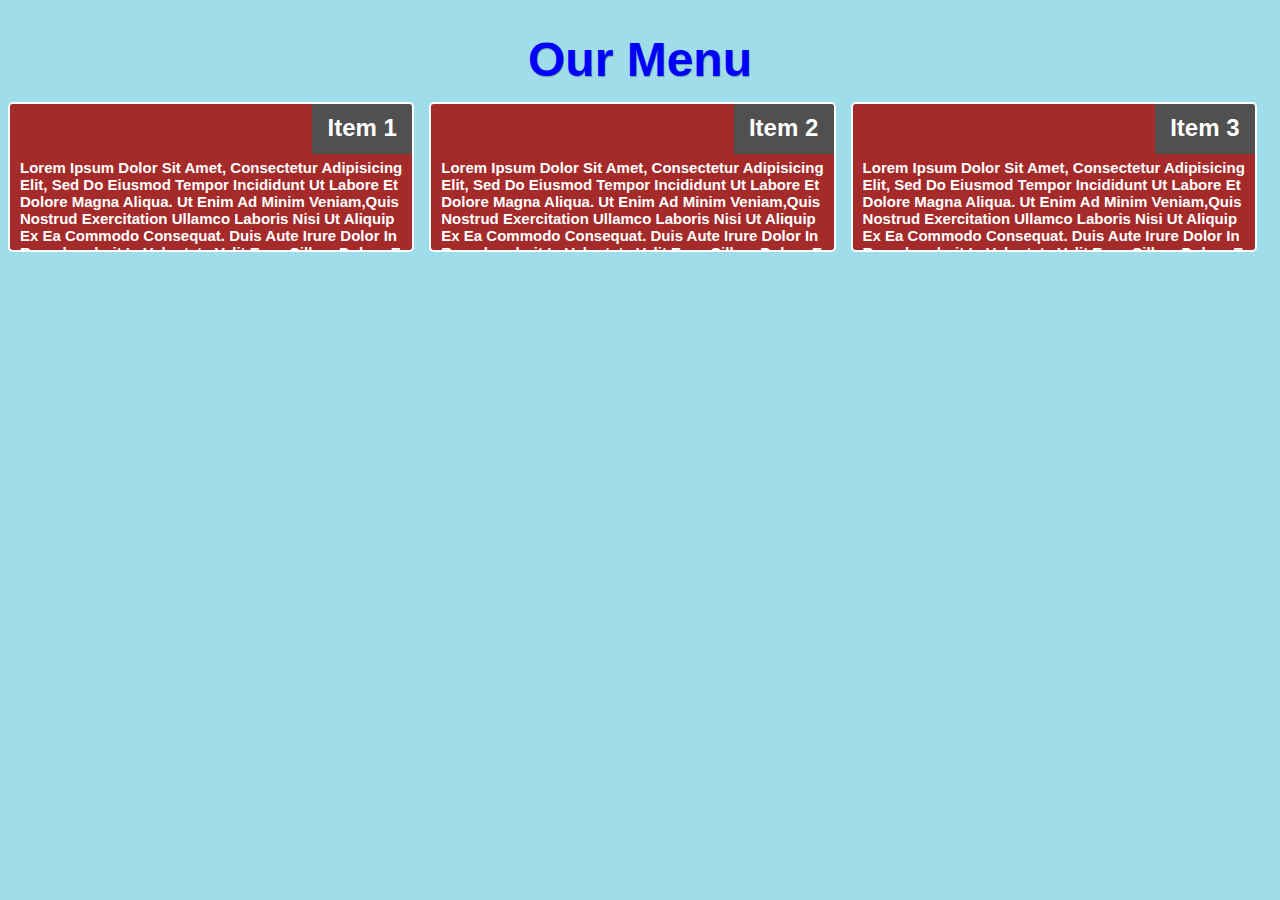
<file: mod2_solution/index.html>
<!DOCTYPE html>
<html>
<head>
<meta charset="utf-8">
<meta name="viewport" content="width=device-width, initial-scale=1">
<title>Assignment-2</title>
<link rel="stylesheet" href="style.css">
<style>



</style>
</head>
<body class="style">
<h1>our menu</h1>


<div class="row">
  <div class="col-lg-4 col-md-6 " style="  margin-bottom: 15px;">
  	<div class="text"> <p class="text">Lorem ipsum dolor sit amet, consectetur adipisicing elit, sed do eiusmod
  tempor incididunt ut labore et dolore magna aliqua. Ut enim ad minim veniam,quis nostrud exercitation ullamco laboris nisi ut aliquip ex ea commodo
  consequat. Duis aute irure dolor in reprehenderit in voluptate velit esse
  cillum dolore eu fugiat nulla pariatur.</p><a class="rec">Item 1</a>
    </div>
</div>

  <div class="col-lg-4 col-md-6 " style="  margin-bottom: 15px;">
    <div class="text">  <p class="text">Lorem ipsum dolor sit amet, consectetur adipisicing elit, sed do eiusmod
  tempor incididunt ut labore et dolore magna aliqua. Ut enim ad minim veniam,quis nostrud exercitation ullamco laboris nisi ut aliquip ex ea commodo
  consequat. Duis aute irure dolor in reprehenderit in voluptate velit esse
  cillum dolore eu fugiat nulla pariatur.</p><a class="rec">Item 2</a> </div></div>
    
  <div class="col-lg-4 col-md-12 ">        <div class="text">  <p class="text">Lorem ipsum dolor sit amet, consectetur adipisicing elit, sed do eiusmod
  tempor incididunt ut labore et dolore magna aliqua. Ut enim ad minim veniam,quis nostrud exercitation ullamco laboris nisi ut aliquip ex ea commodo
  consequat. Duis aute irure dolor in reprehenderit in voluptate velit esse
  cillum dolore eu fugiat nulla pariatur.</p><a class="rec">Item 3</a> </div></div>
  
</div>

</body>
</html>
</file>
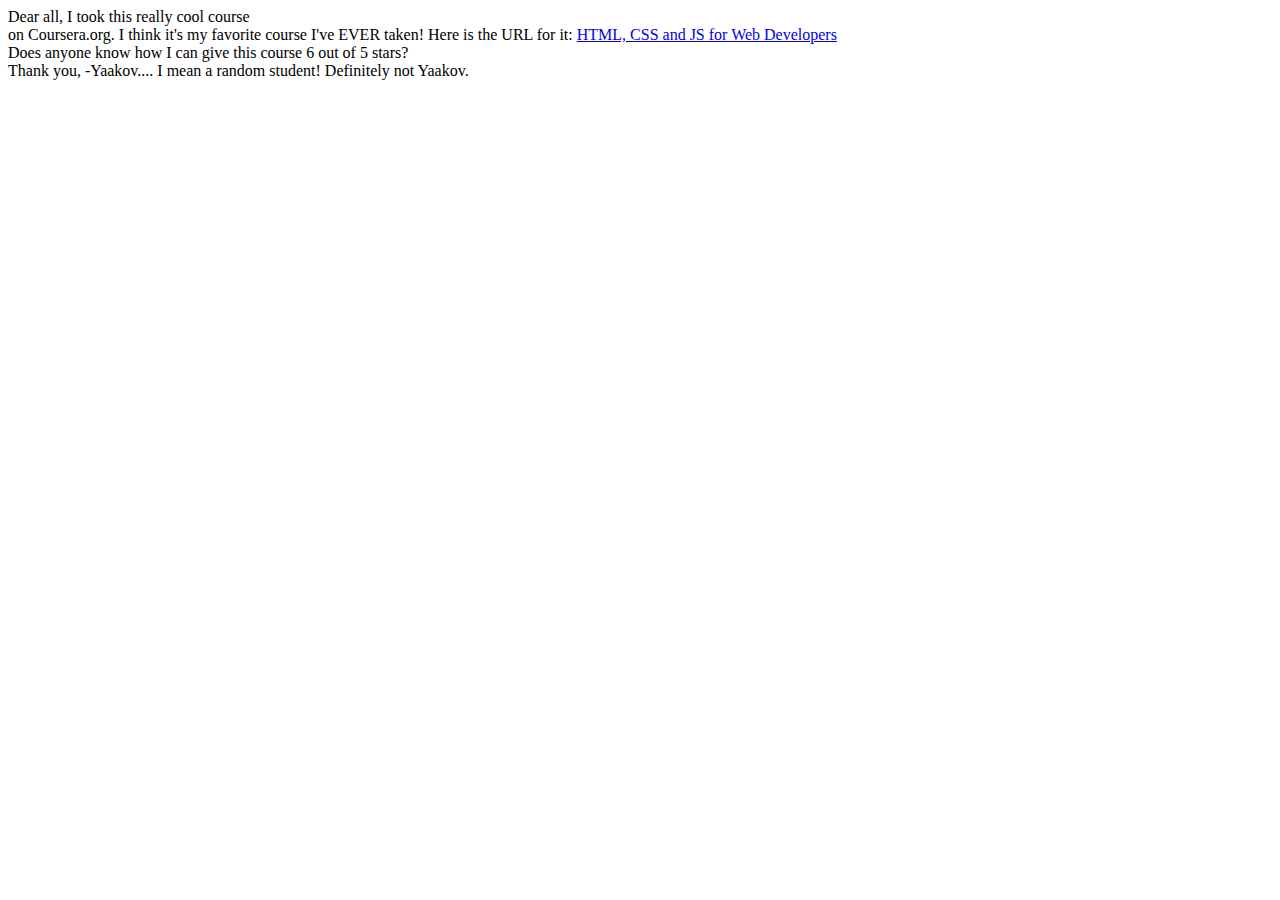
<file: site/index.html>
<!DOCTYPE html>
<html>
<head>
	<title></title>
</head>
<body>
<div>Dear all,
<span>I took this really cool course
</span></div>
<span>on Coursera.org. I think it's
my favorite course I've EVER taken!
Here is the URL for it:
</span>
<a href="...">HTML, CSS and JS for Web Developers</a>
<div>
Does anyone know how I can give this course 6
out of 5 stars?
</div>
<div>
Thank you,
-Yaakov.... I mean a random student! Definitely not Yaakov.
</div>

</body>
</html>
</file>
<file: mod2_solution/style.css>
body {
  background-color: #9FDDEB;
  font-size: 100%;
}

.style {
  font-family: Arial, Helvetica, sans-serif;
  color: #0000ff;
  font-weight: bold;
  font-size: 24px; 
  text-align: right;  
}


/********** Base styles **********/
* {
 box-sizing: border-box;
 text-transform: capitalize;
}


h1 {
 margin-bottom: 15px;
 text-shadow: 0.5px 0.5px 1px rgba(0, 0, 0, 0.3);
 text-align: center;  
}


.rec {
  height: 50px;
  width: 100px;
  background-color: #505050;
  position: absolute;
  top: 0;
  right: 0;
  text-align: center;
  padding: 10px;
  overflow: auto;
  }


div.text {
  border: 2px solid white;
  border-radius: 5px;
  background-color: #A52A2A;
  height: 150px;
  margin-right: 15px;
  font-family: Helvetica;
  color: white;
  position: relative;
  text-align: left;
  overflow: auto;
}


p{
 margin:  auto;
 text-align: left;
 position: relative;
 top: 55px;
 font-size: 15px;
 padding-left: 10px;
 overflow-wrap: anywhere;
}


/* Simple Responsive Framework. */
.row {
 width: 100%;
}

/********** Large devices only **********/
@media (min-width: 992px) {
  .col-lg-1, .col-lg-2, .col-lg-3, .col-lg-4, .col-lg-5, .col-lg-6, .col-lg-7, .col-lg-8, .col-lg-9, .col-lg-10, .col-lg-11, .col-lg-12 {
    float: left;
    /*border: 1px solid green;***********/
  }
  .col-lg-1 {
    width: 8.33%;
  }
  .col-lg-2 {
    width: 16.66%;
  }
  .col-lg-3 {
    width: 25%;
  }
  .col-lg-4 {
    width: 33.33%;
  }
  .col-lg-5 {
    width: 41.66%;
  }
  .col-lg-6 {
    width: 50%;
  }
  .col-lg-7 {
    width: 58.33%;
  }
  .col-lg-8 {
    width: 66.66%;
  }
  .col-lg-9 {
    width: 74.99%;
  }
  .col-lg-10 {
    width: 83.33%;
  }
  .col-lg-11 {
    width: 91.66%;
  }
  .col-lg-12 {
    width: 100%;
  }
}

/********** Medium devices only **********/
@media (min-width: 768px) and (max-width: 991px) {
  .col-md-1, .col-md-2, .col-md-3, .col-md-4, .col-md-5, .col-md-6, .col-md-7, .col-md-8, .col-md-9, .col-md-10, .col-md-11, .col-md-12 {
    float: left;
    /*border: 1px solid green;***********/
  }
  .col-md-1 {
    width: 8.33%;
  }
  .col-md-2 {
    width: 16.66%;
  }
  .col-md-3 {
    width: 25%;
  }
  .col-md-4 {
    width: 33.33%;
  }
  .col-md-5 {
    width: 41.66%;
  }
  .col-md-6 {
    width: 50%;
  }
  .col-md-7 {
    width: 58.33%;
  }
  .col-md-8 {
    width: 66.66%;
  }
  .col-md-9 {
    width: 74.99%;
  }
  .col-md-10 {
    width: 83.33%;
  }
  .col-md-11 {
    width: 91.66%;
  }
  .col-md-12 {
    width: 100%;
  }
}
</file>
